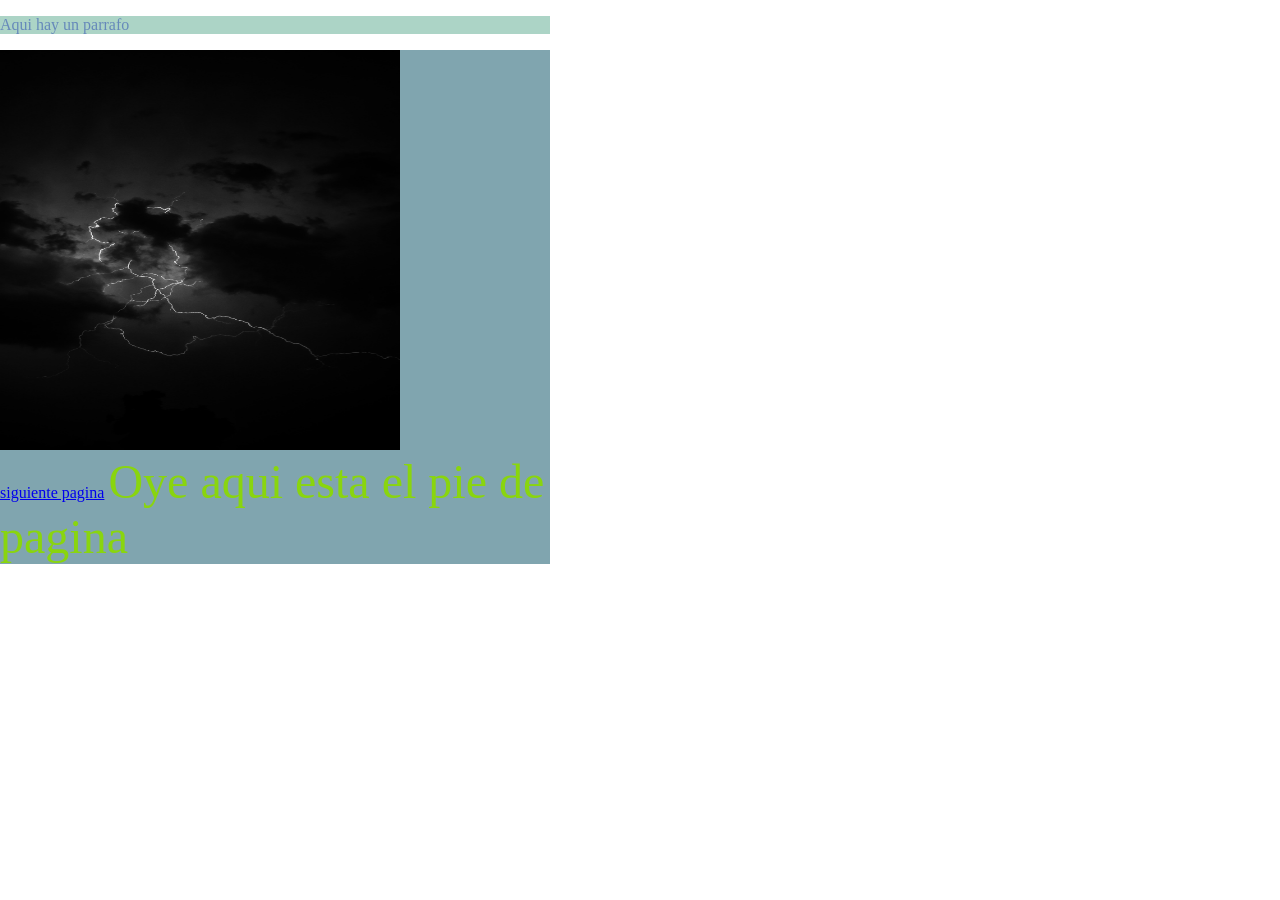
<file: index.html>
<!DOCTYPE html>
<html lang="es">
<head>
    <meta charset="UTF-8">
    <meta name="viewport" content="width=device-width, initial-scale=1.0">
    <title>Curso html</title>
    <link rel="stylesheet" href="./style.css">
</head>
<body>
    <main class="container"> 
        
        <div class="container-one">
            <p>Aqui hay un parrafo</p>
        </div>

        <div>
            <img src="./public/imagen1.jpeg" alt="Aqui hay una imagen"width="400" height="400" >
        </div>

        <div>
            <footer>
                <a href="./pagina2.html" target="_blank">siguiente pagina</a>
                <span>Oye aqui esta el pie de pagina</span>
            </footer>
        </div>
    </main>
</body>
</html>
</file>
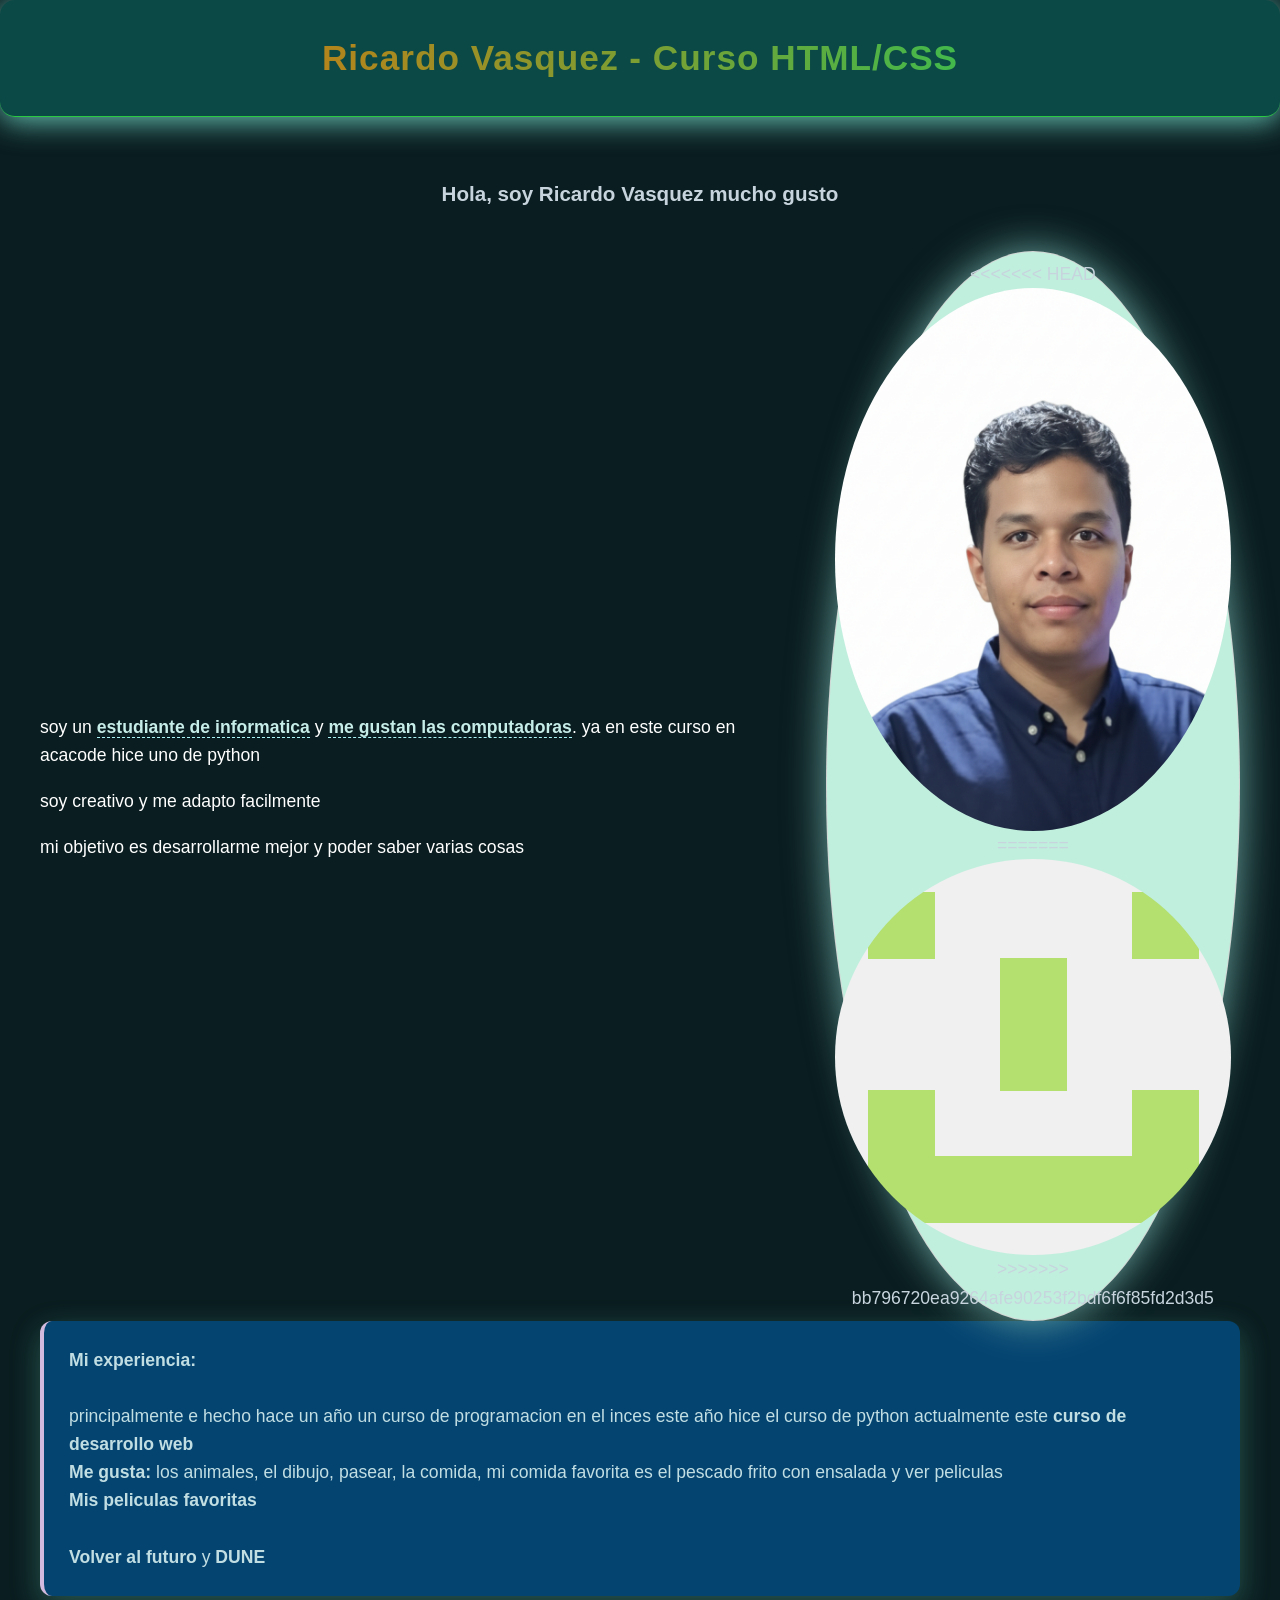
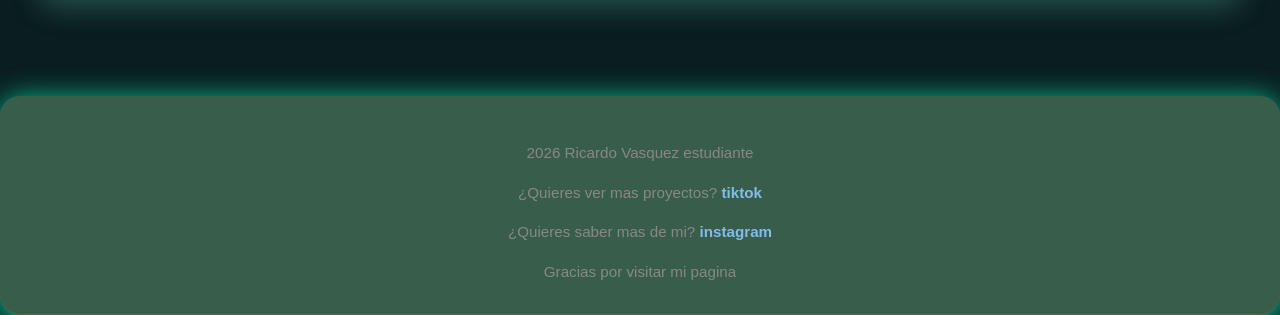
<file: presentacion/ricardo.html>
<!DOCTYPE html>
<html lang="en">
<head>
    <meta charset="UTF-8">
    <meta name="viewport" content="width=device-width, initial-scale=1.0">
    <title>Ricardo Vasquez - Curso HTML/CSS</title>
    <link rel="stylesheet" href="./style.css">
</head>
<body>
    <header>
        <h1>Ricardo Vasquez - Curso HTML/CSS</h1>
    </header>

    <main>
        <div class="hello-section">
            <h3>Hola, soy Ricardo Vasquez mucho gusto</h3>
        </div>

        <div class="container">
            <section class="content-one">
                <p>
                    soy un <strong>estudiante de informatica</strong> y <strong>me gustan las computadoras</strong>. ya en este curso en acacode hice uno de python
                </p>
                <p>
                    soy creativo y me adapto facilmente 
                </p>
                <p>
                    mi objetivo es desarrollarme mejor y poder saber varias cosas 
                </p>
                </section>
                <div class="content-tow">
                    <div class="profile-box">
                    <picture>
                        <source srcset="">
<<<<<<< HEAD
                        <img src="../public/foto.png" alt="">
=======
                        <img src="../public/295156188.png" alt="">
>>>>>>> bb796720ea9264afe90253f2bdf6f6f85fd2d3d5
                    </picture>
                </div>
                </div>
                
        </div>

        <section class="content-three">
            <p>
                <strong>Mi experiencia:</strong><br><br>
                principalmente e hecho hace un año un curso de programacion en el inces este año hice el curso de python actualmente este <strong>curso de desarrollo web</strong>
            </p>

            <p>
                <strong>Me gusta:</strong>
                los animales, el dibujo, pasear, la comida, mi comida favorita es el pescado frito con ensalada y ver peliculas
            </p>
            
            <p>
                <strong>Mis peliculas favoritas</strong><br><br>
                <strong>Volver al futuro</strong> y <strong>DUNE</strong>
            </p>

        </section>
    </main>
    
    <center>
    <footer>
        <p>2026 Ricardo Vasquez estudiante </p>
        <p>¿Quieres ver mas proyectos? <a href="https://tiktok.com" target="_blank" rel="noopener noreferrer">tiktok</a></p>
        <p>¿Quieres saber mas de mi? <a href="https://instagram.com" target="_blank" rel="noopener noreferrer">instagram</a></p>
        <span>Gracias por visitar mi pagina</span>
    </footer>
    </center>
</body>
</html>
</file>
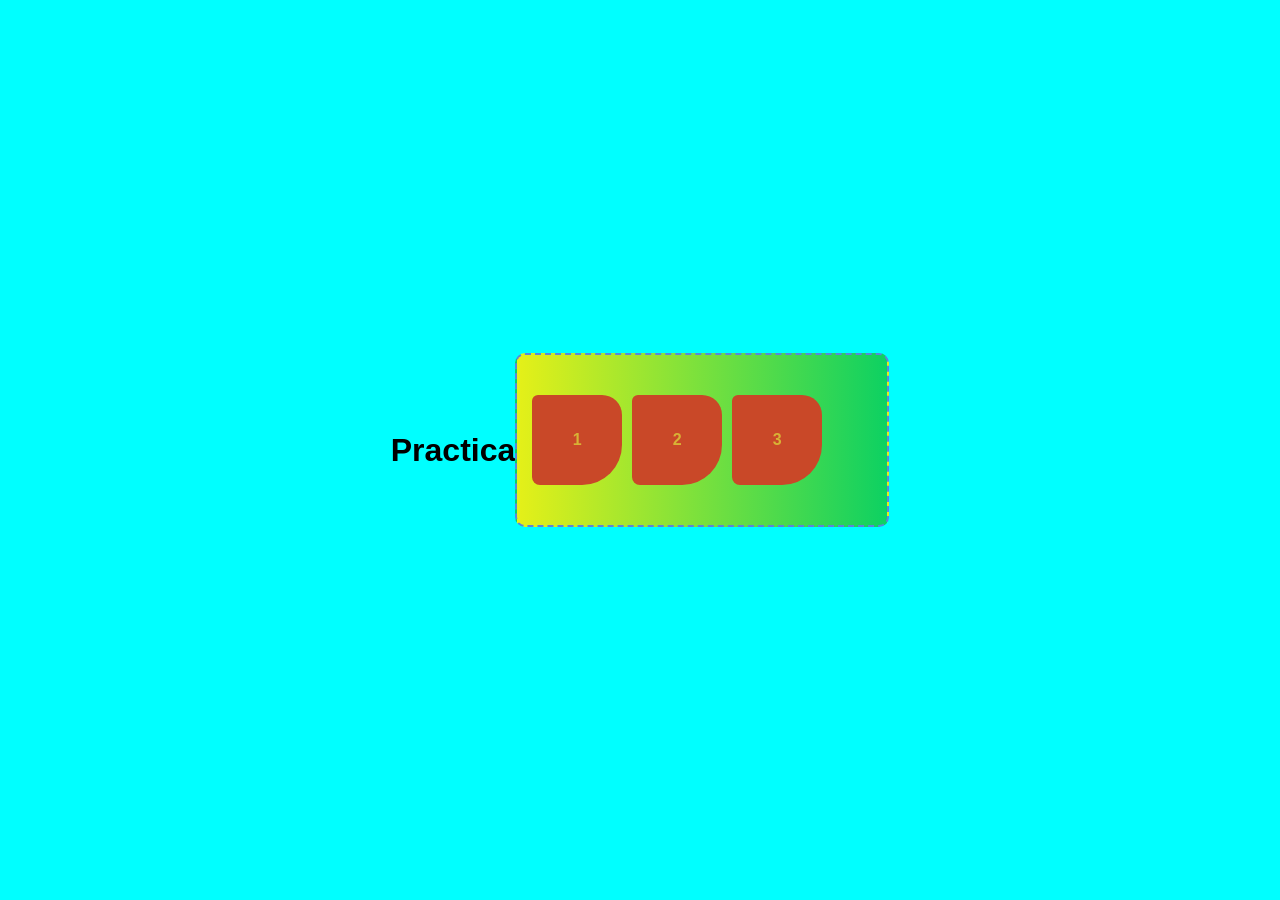
<file: Tareas_Practica/1/practica_1.html>
<!DOCTYPE html>
<html lang="en">
<head>
    <meta charset="UTF-8">
    <meta name="viewport" content="width=device-width, initial-scale=1.0">
    <title>Practica_1</title>
    <link rel="stylesheet" href="practica_1.css">
</head>
<body>

    <header>
         <center> <h1>Practica</h1></center>
    </header>
    
   
   
    <div class="contenedor-flex">

        <div class="caja">1</div>
        <div class="caja">2</div>
        <div class="caja">3</div>

    </div>

    
</body>
</html>
</file>
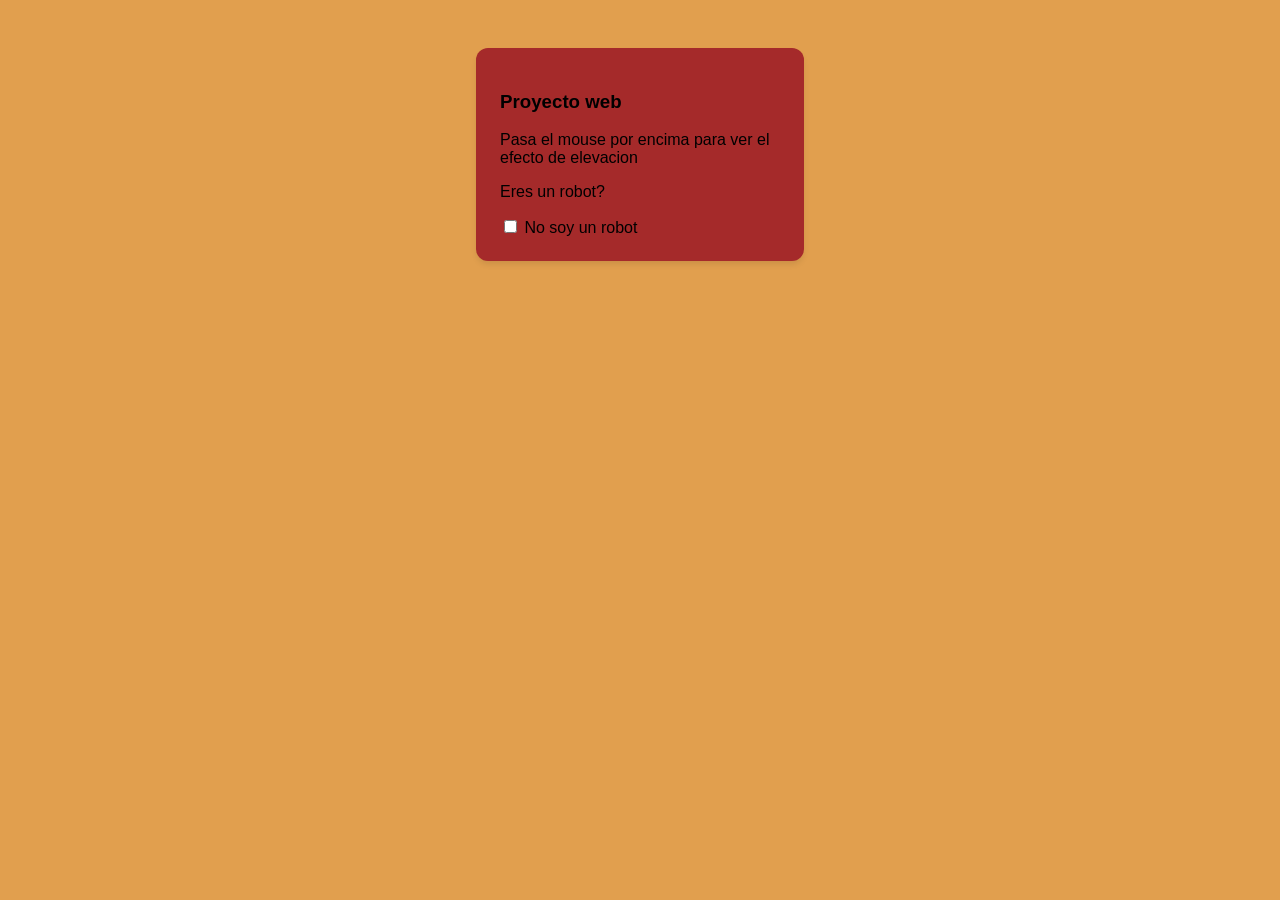
<file: Tareas_Practica/3/practica_3.html>
<!DOCTYPE html>
<html lang="en">
<head>
    <meta charset="UTF-8">
    <meta name="viewport" content="width=device-width, initial-scale=1.0">
    <title>practica_3</title>
    <link rel="stylesheet" href="practica_3.css">
</head>
<body>
    
    <div class="card">
        <h3>Proyecto web</h3>
        <p>Pasa el mouse por encima para ver el efecto de elevacion</p>
        <p>Eres un robot?</p>
        <input type="checkbox" id="vehicle3" name="vehicle3" value="Boat">
        <label for="vehicle3">No soy un robot</label>
        
    </div>

</body>
</html>
</file>
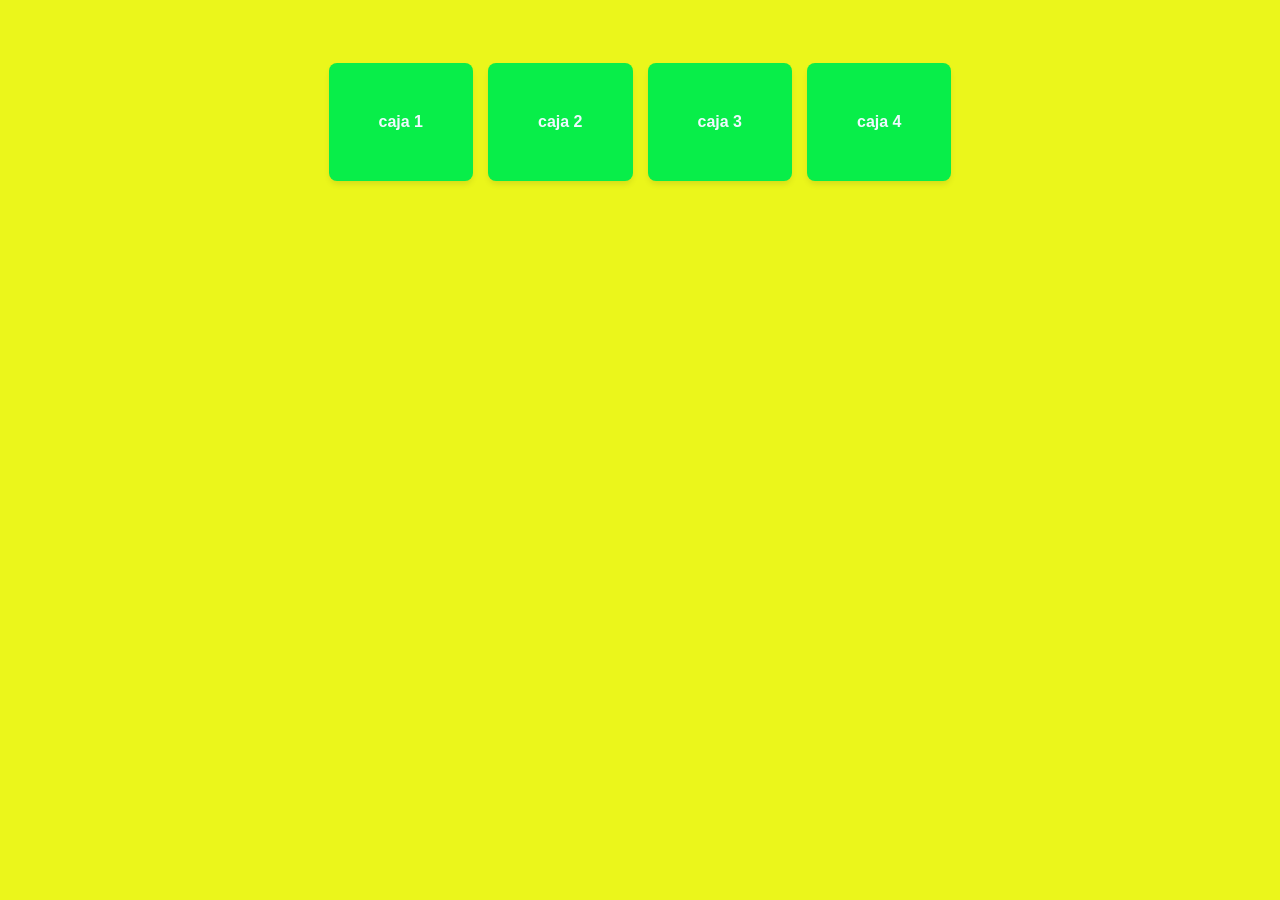
<file: Tareas_Practica/4/practica_4.html>
<!DOCTYPE html>
<html lang="en">
<head>
    <meta charset="UTF-8">
    <meta name="viewport" content="width=device-width, initial-scale=1.0">
    <title>practica_4</title>
    <link rel="stylesheet" href="practica_4.css">
</head>
<body>

    <div class="grid-responsive">
    <div class="caja">caja 1</div>
    <div class="caja">caja 2</div>
    <div class="caja">caja 3</div>
    <div class="caja">caja 4</div>
    </div>

</body>
</html>
</file>
<file: style.css>
body{
    margin: 0;
    padding: 0;
    box-sizing: border-box;
}

div{
    background: rgb(128, 165, 175);
}

span{
    font-size: 3rem;
    color: rgb(137, 213, 14);
}

.container {
    width: 550px;
    height: 550px;
    color: red;
}

.container-one {
    background: rgb(172, 212, 198);
    color: #6689ba;
    
}
</file>
<file: presentacion/style.css>
html{
    scroll-behavior: smooth;
}

body{
    font-family: 'Segoe UI', Tahoma, Geneva, Verdana, sans-serif;
    margin: 0;
    padding: 0;
    background: #0a1d20;
    color: rgb(199, 212, 221);
    font-size: 1.1rem;
    line-height: 1.6;
}

header{
    background-color: #0b4946;
    padding: 30px 20px;
    text-align: center;
    box-shadow: 0 4px 30px rgb(105, 199, 183);
    border-bottom: 1px solid rgba(42, 202, 66);
    border-radius: 15px;
}

header h1{
    margin: 0;
    font-size: 2.2rem;
    letter-spacing: 1px;
    background: linear-gradient(90deg, #e96c05, rgb(13, 209, 98));
    -webkit-background-clip: text;
    -webkit-text-fill-color: transparent;
}

main {
    max-width: 1200px;
    margin: 0 auto;
    padding: 40px 20px;
}

.hello-section {
    text-align: center;
    margin-bottom: 40px; 
}

.container{
    display: flex;
    flex-direction: row;
    gap: 40px;
    justify-content: space-between;
    align-items: center;
}

.content-one{
    flex: 1.8;
}

.content-one p{
    margin-bottom: 15px;
    color: #ffffff;
}

.content-one strong{
    color: #c7ede9;
    border-bottom: 1px dashed #a8f1f4;
}

.content-tow {
    flex: 1;
    text-align: center;
    display: flex;
    justify-content: center;
}

.profile-box{
    position: relative;
    padding: 8px;
    background: #c1efde;
    border-radius: 100%;
    box-shadow: 0 0 40px rgb(108, 167, 160);
    border: 1px solid rgba(211, 211, 211, 0.882);
    transition: transform 0.3s ease;
}

.profile-box:hover{
    transform: scale(1.03);
}

.profile-box img {
    display: block;
    border-radius: 100%;
    max-width: 100%;
    height: auto;
}

.content-three {
    flex: 1.2;
    background: #044471;
    padding: 25px;
    border-radius: 12px;
    border-left: 4px solid #d1badd;
    box-shadow: 0 10px 30px rgba(109, 217, 187, 0.3);
}

.content-three p{
    margin: 0;
    color: #c1dee3;
}

footer {
    background-color: #395d4b;
    margin-top: 60px;
    padding: 30px 20px;
    text-align: center;
    font-size: 0.95rem;
    color: #888888;
    border-top: 1px solid rgbargb(90, 186, 220, 0.348);
    box-shadow: 0 -4px 30px rgba(61, 80, 75. 0.15);
    border-radius: 20px;
    box-shadow: 0 4px 30px rgb(10, 223, 163);
    border-bottom: 1px solid rgb(72, 106, 81);

}

footer a{
    color: #82bce9;
    text-decoration: none;
    font-weight: bold;
}

footer a:hover{
    text-decoration: underline;
}

@media (max-width: 900px){
    .container{
        flex-direction: column;
        gab: 50px;
        text-align: center;
    }
    .content-three {
        border-left: none;
        border-top: 4px solid #6d87d5;
    }
}
</file>
<file: Tareas_Practica/1/practica_1.css>
body{
    font-family: Arial, Helvetica, sans-serif;
    background-color: aqua;
    padding: 20px;
    box-sizing: border-box;
    display: flex;
    justify-content: center;
    align-items: center;
    margin: 0;
    min-height: 100vh;

}


.contenedor-flex{
    display: flex;
    background-color: rgb(80, 219, 94);
    border: 2px dashed #5b85da;
    background: linear-gradient(90deg, #e5f018, rgb(13, 209, 98));
    width: 350px;
    height: 150px;
    align-items: center;
    padding: 10px;
    margin-bottom: 20px;
    border-radius: 10px;

}

.caja {
    background-color: #c94828;
    color: rgb(216, 178, 53);
    width: 90px;
    height: 90px;
    margin: 5px;
    display: flex;
    align-items: center;
    font-weight: bold;
    border-radius: 6px 20px 40px 8px;
    justify-content: center;

}
</file>
<file: Tareas_Practica/3/practica_3.css>
body{
    font-family: Arial, Helvetica, sans-serif;
    background-color: rgb(225, 159, 78);
    padding: 40px;
    display: flex;
    justify-content: center;
}

.card{
    background-color: brown;
    padding: 24px;
    width: 280px;
    border-radius: 12px;
    cursor: pointer;
    box-shadow: 0 4px 6px -1px rgba(0, 0, 0, 0.1);
    transition: transform 0.3s ease, box-shadow 0.3s ease;
}


.card:hover{
    transform: translateY(-10px)scale(1.02);
    box-shadow: 0 20px 25px -5px rgba(0, 0, 0, 0.15);
}
</file>
<file: Tareas_Practica/4/practica_4.css>
body{
    font-family: 'Franklin Gothic Medium', 'Arial Narrow', Arial, sans-serif;
    background-color: rgb(235, 246, 27);
    padding: 40px;
    display: flex;
    justify-content: center;
}

.grid-responsive{
    display: grid;
    grid-template-columns: 1fr;
    gap: 15px;
    padding: 15px;
}

.caja{
    background-color: rgb(8, 238, 73);
    color: aliceblue;
    padding: 50px;
    text-align: center;
    font-weight: bold;
    border-radius: 8px;
    box-shadow: 0 4px 6px -1px rgba(0, 0, 0, 0.1);
    transition: transform 0.3s ease, box-shadow 0.3s ease;
}

.grid-responsive:hover{
    transform: translateY(-10px)scale(1.02);
    box-shadow: 0 20px 25px -5px rgba(0, 0, 0, 0.15);
}

@media(min-width: 768px){
    .grid-responsive{
        grid-template-columns: repeat(2, 1fr);
    }
}

@media(min-width: 768px){
    .grid-responsive{
        grid-template-columns:repeat(4, 1fr);
    }
}
</file>
